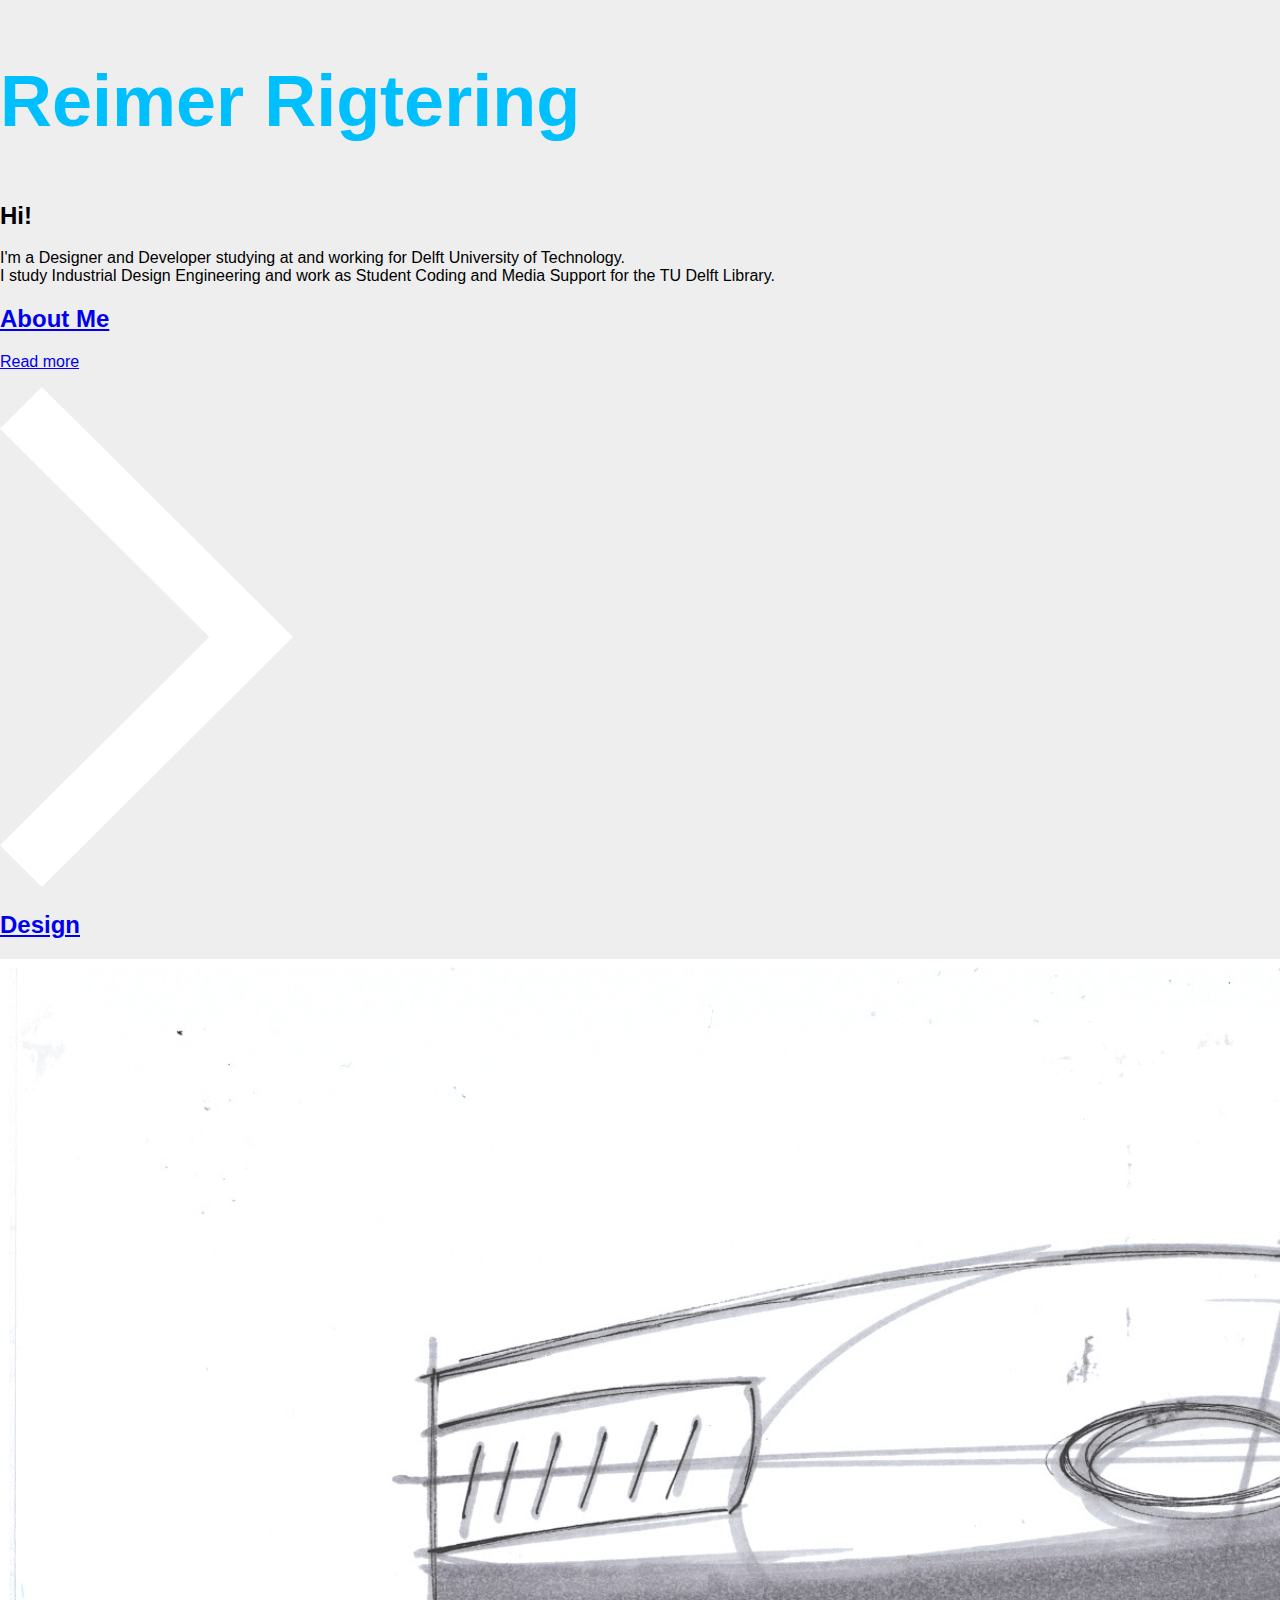
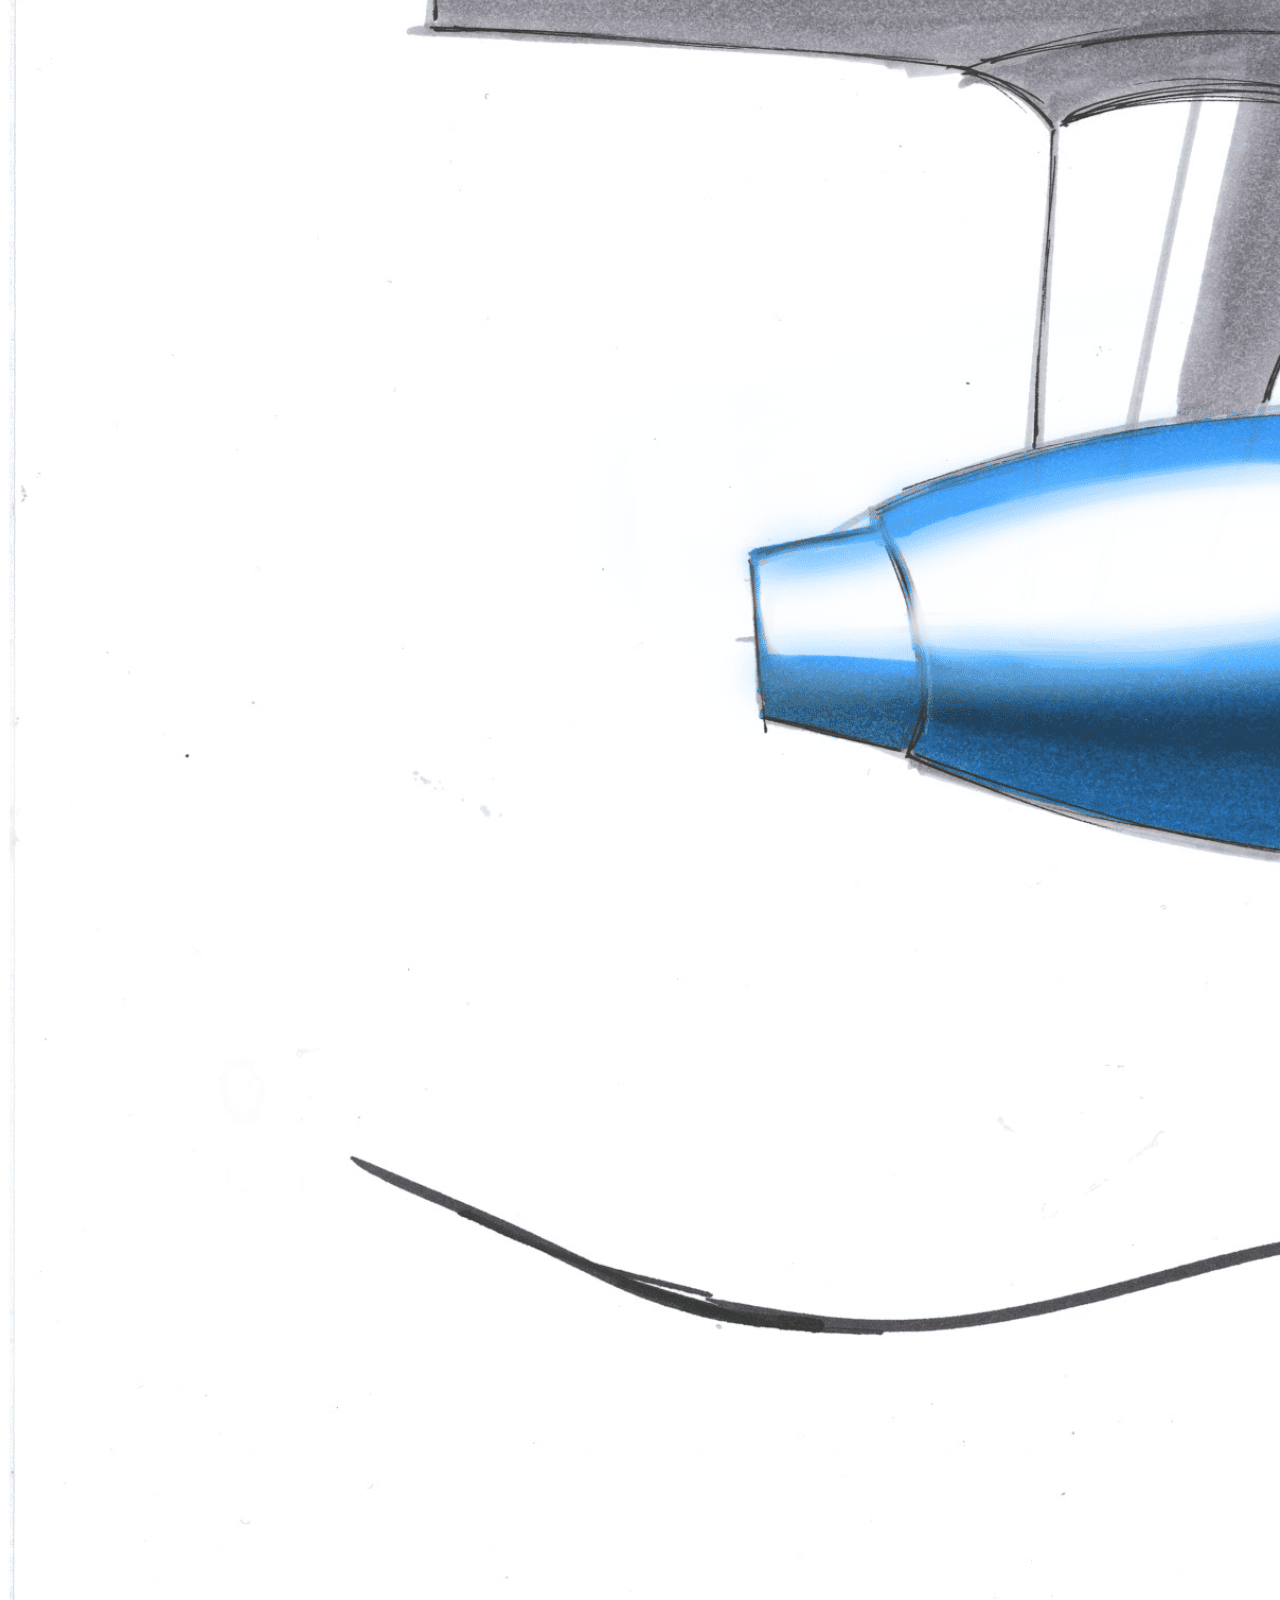
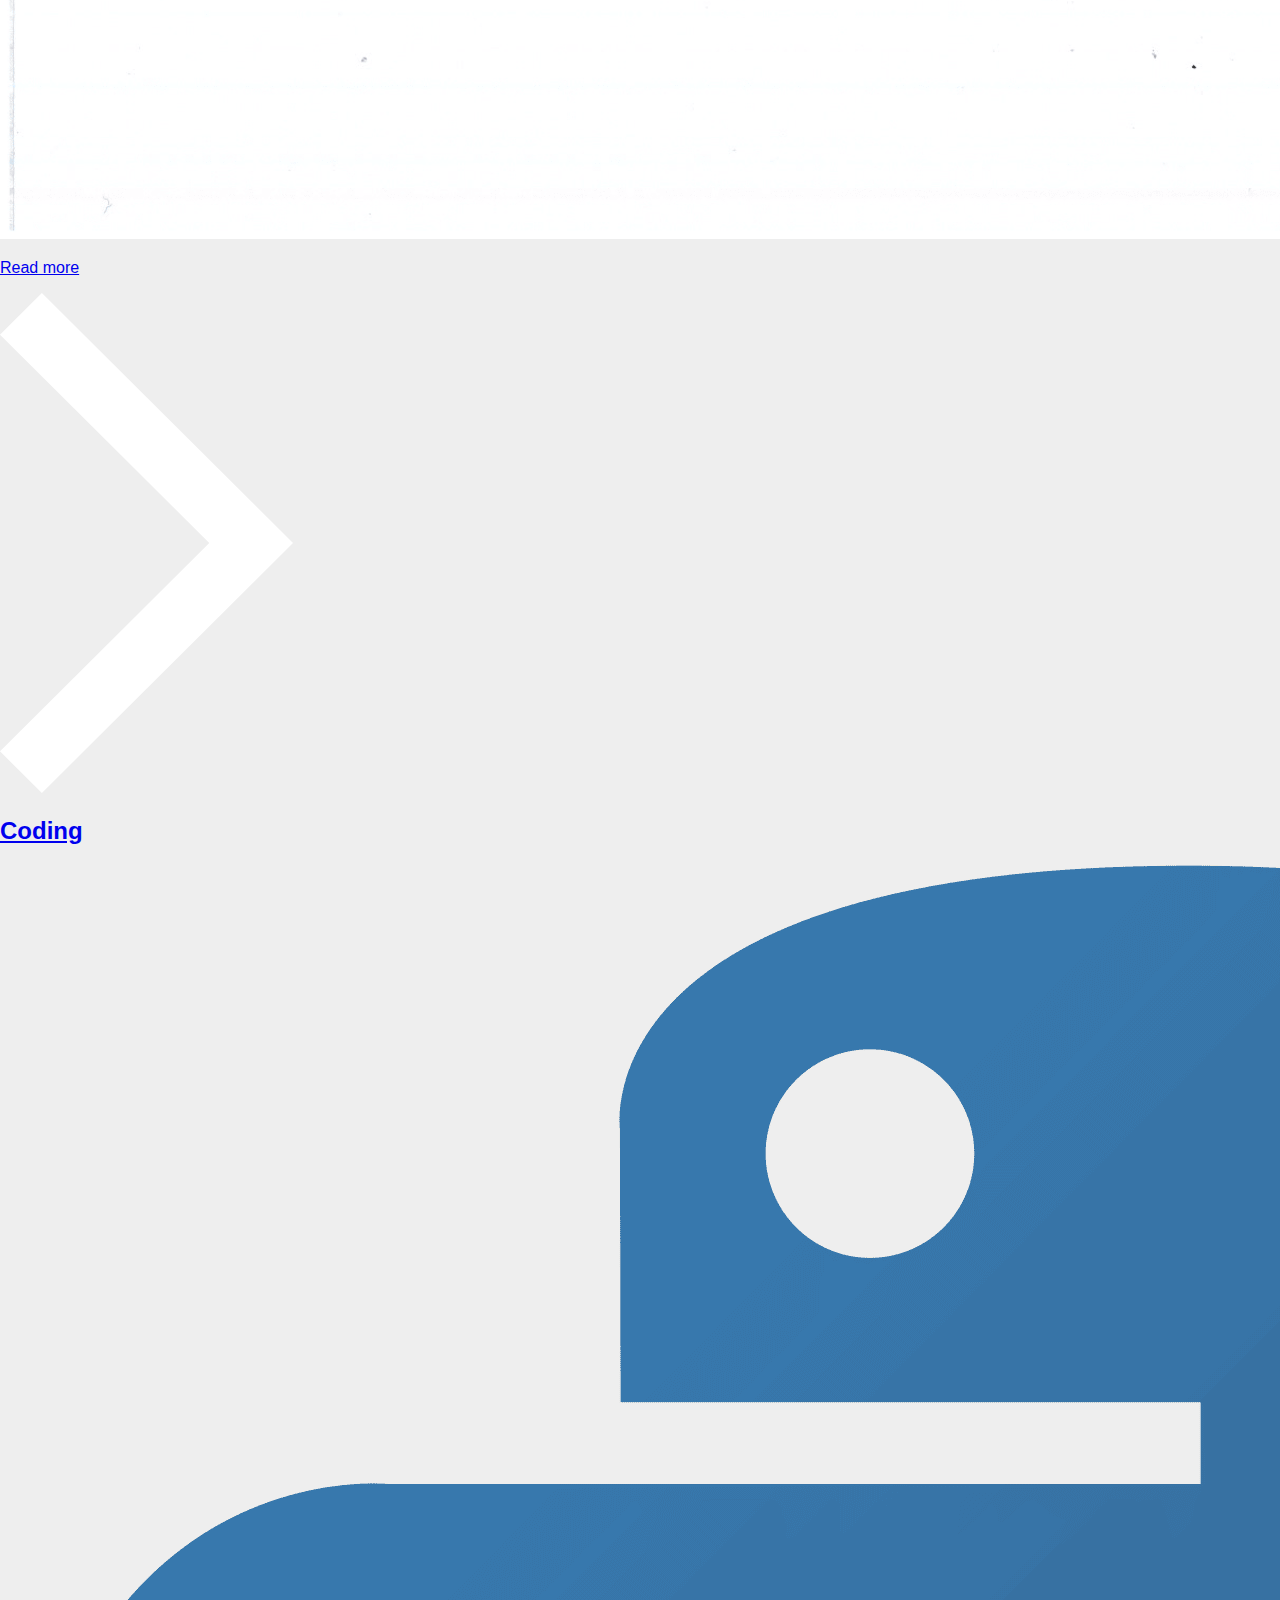
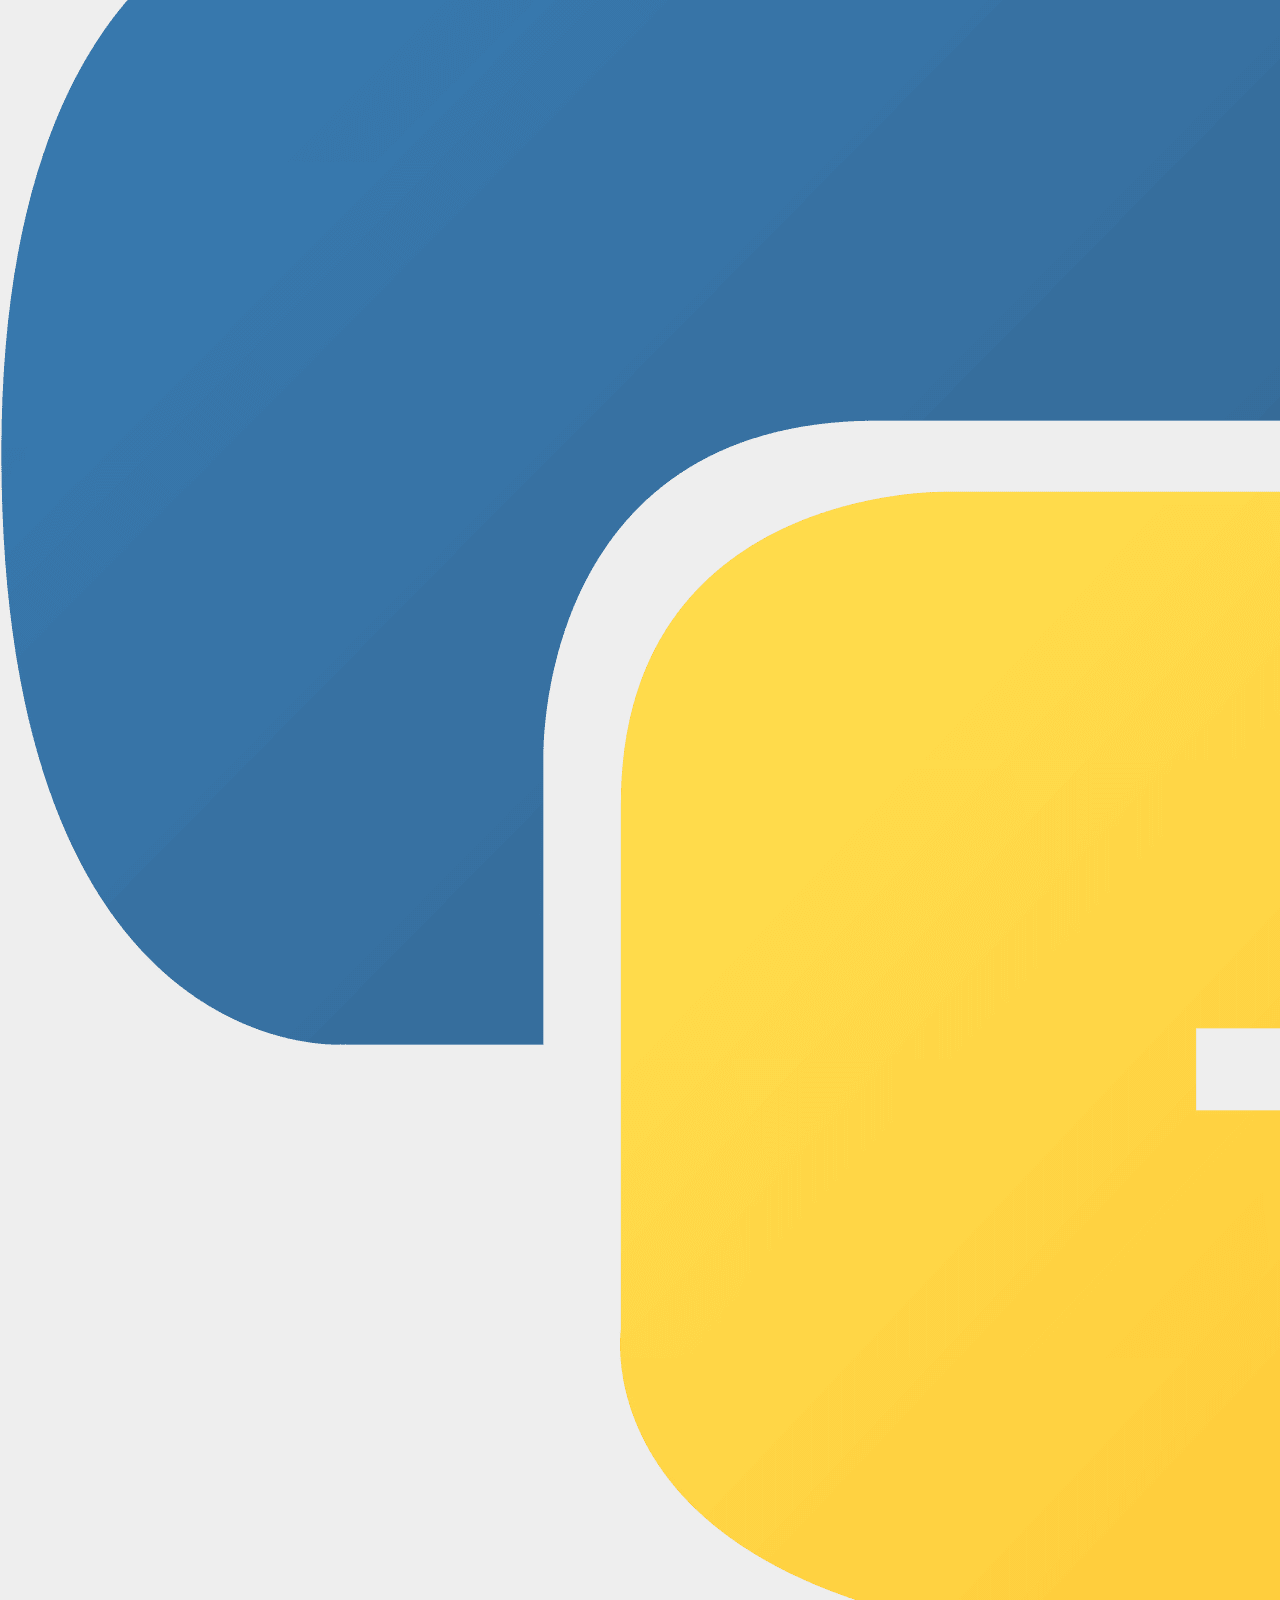
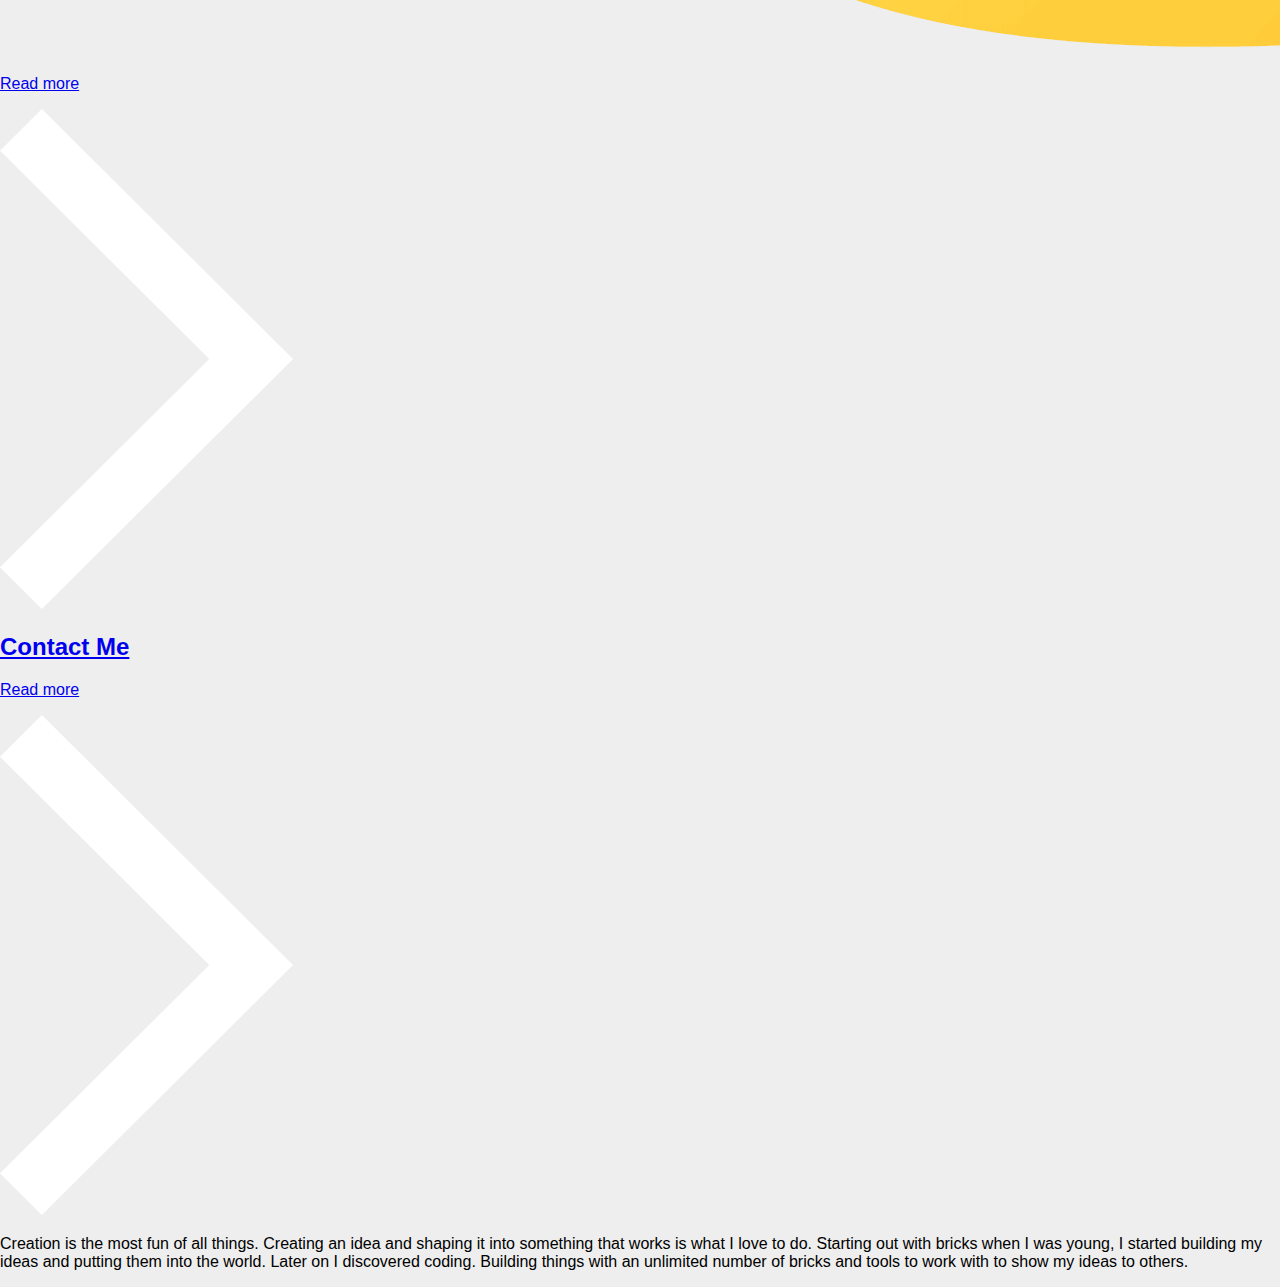
<file: new-portfolio.html>
<!DOCTYPE html>
<html lang="en">
<head>
    <meta charset="UTF-8">
    <meta name="viewport" content="height=device-height, initial-scale=1.0, user-scalable=no">
    <title>Reimer Rigtering</title>
    <link rel="stylesheet" href="new-styles.css">
</head>
<body>
    <div id="banner">
        <h2 class="pageHeader">Reimer Rigtering</h2>
        <div class="moving-background"></div>
    </div>

    <div id="introduction" class="page-object">
        <div id="picture"></div>
        <h2 id="header">Hi!</h2>
        <p id="intro-text">
            I'm a <span class="keyword">Designer</span>
            and <span class="keyword">Developer</span>
            studying at and working for Delft University of Technology.<br>
            I study Industrial Design Engineering and work as Student Coding
            and Media Support for the TU Delft Library.
        </p>
    </div>
    <div class="seperator">
        <div class="moving-background"></div>
    </div>

    <div id="menu">
        <a href="#about-me" class="button-link">
            <div class="button about-me-color">
                <h2 class="title-text">About Me</h2>
                <div class="image-background"></div>
                <p class="read-text">Read more</p>
                <div class="expand-arrow-circle"></div>
                <img src="imgs/general/expand.png" alt=">" class="expand-arrow">
            </div>
        </a>
        <a href="#design" class="button-link">
            <div class="button design-color">
                <h2 class="title-text">Design</h2>
                <div class="image-background"></div>
                <img src="imgs/design/FohnSketches.png" alt="Design" class="image">
                <p class="read-text">Read more</p>
                <div class="expand-arrow-circle"></div>
                <img src="imgs/general/expand.png" alt=">" class="expand-arrow">
            </div>
        </a>
        <a href="#coding" class="button-link">
            <div class="button coding-color">
                <h2 class="title-text">Coding</h2>
                <div class="image-background"></div>
                <img src="imgs/coding/PythonLogo.png" alt="Coding" class="image">
                <p class="read-text">Read more</p>
                <div class="expand-arrow-circle"></div>
                <img src="imgs/general/expand.png" alt=">" class="expand-arrow">
            </div>
        </a>
        <a href="#contact-me" class="button-link">
            <div class="button contact-me-color">
                <h2 class="title-text">Contact Me</h2>
                <div class="image-background"></div>
                <p class="read-text">Read more</p>
                <div class="expand-arrow-circle"></div>
                <img src="imgs/general/expand.png" alt=">" class="expand-arrow">
            </div>
        </a>
    </div>
    <div class="seperator">
        <div class="moving-background"></div>
    </div>

    <div id="about-me" class="page-object">
        <p id="about-text">
            Creation is the most fun of all things. Creating an idea and shaping it into something
            that works is what I love to do. Starting out with bricks when I was young, I started
            building my ideas and putting them into the world. Later on I discovered coding. Building
            things with an unlimited number of bricks and tools to work with to show my ideas to others.
        </p>
    </div>
    <div class="seperator">
        <div class="moving-background"></div>
    </div>

    <div id="design"></div>
    <div class="seperator">
        <div class="moving-background"></div>
    </div>

    <div id="coding"></div>
    <div class="seperator">
        <div class="moving-background"></div>
    </div>

    <div id="contact-me"></div>
</body>
</html>
</file>
<file: new-styles.css>
html {
    overflow-x: hidden;
}

body {
    font-family: Helvetica, sans-serif;
    font-weight: normal;
    margin: 0;
    background-color: #eeeeee;
}

.banner {
    position: absolute;
    width: 100dvw;
    height: 20dvh;
    display: flex;
    align-items: center;
    justify-content: center;
    background-color: #eeeeee;
}

.banner .top {
    top: 0;
}

.banner .bottom {
    bottom: 0;
}

.moverBackground {
    position: absolute;
    width: 100%;
    height: 2dvh;
    background-color: deepskyblue;
}

.mover {
    position: absolute;
    width: 100%;
    height: 100%;
    background-image: linear-gradient(to right, #5ee50000, #5ee500ff, #5ee500ff, #5ee50000);

    animation-name: rotateMover;
    animation-duration: 60s;
    animation-iteration-count: infinite;
}

@keyframes rotateMover {
    0% {left: 100%}
    100% {left: -100%}
}

.pageHeader {
    font-size: 8dvh;
    color: deepskyblue;
    font-weight: bold;
}
</file>
